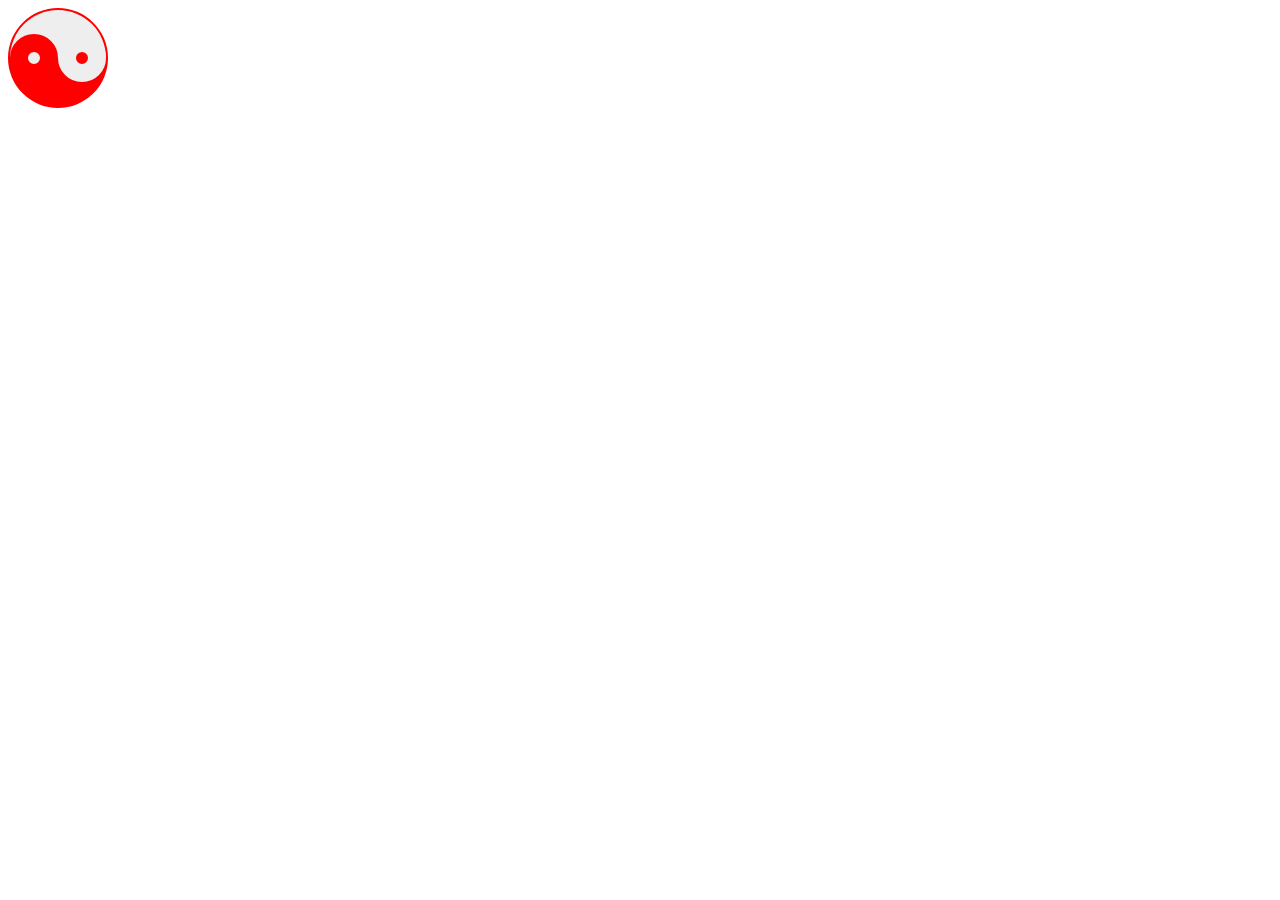
<file: yinyang.html>
<!DOCTYPE html>
<html lang="en">
<head>
    <meta charset="UTF-8">
    <meta name="viewport" content="width=device-width, initial-scale=1.0">
    <meta http-equiv="X-UA-Compatible" content="ie=edge">
    <title>Document</title>
    <link rel="stylesheet" href="./yinyang.css">
</head>
<body>
    <div id="yin-yang"></div>
</body>
</html>
</file>
<file: yinyang.css>
#yin-yang {
	width: 96px;
	height: 48px;
	background: #eee;
	border-color: red;
	border-style: solid;
	border-width: 2px 2px 50px 2px;
	border-radius: 100%;
	position: relative;
}

#yin-yang:before {
	content: "";
	position: absolute;
	top: 50%;
	left: 0;
	background: #eee;
	border: 18px solid red;
	border-radius: 100%;
	width: 12px;
	height: 12px;
}

#yin-yang:after {
	content: "";
	position: absolute;
	top: 50%;
	left: 50%;
	background: red;
	border: 18px solid #eee;
	border-radius:100%;
	width: 12px;
	height: 12px;
}
</file>
